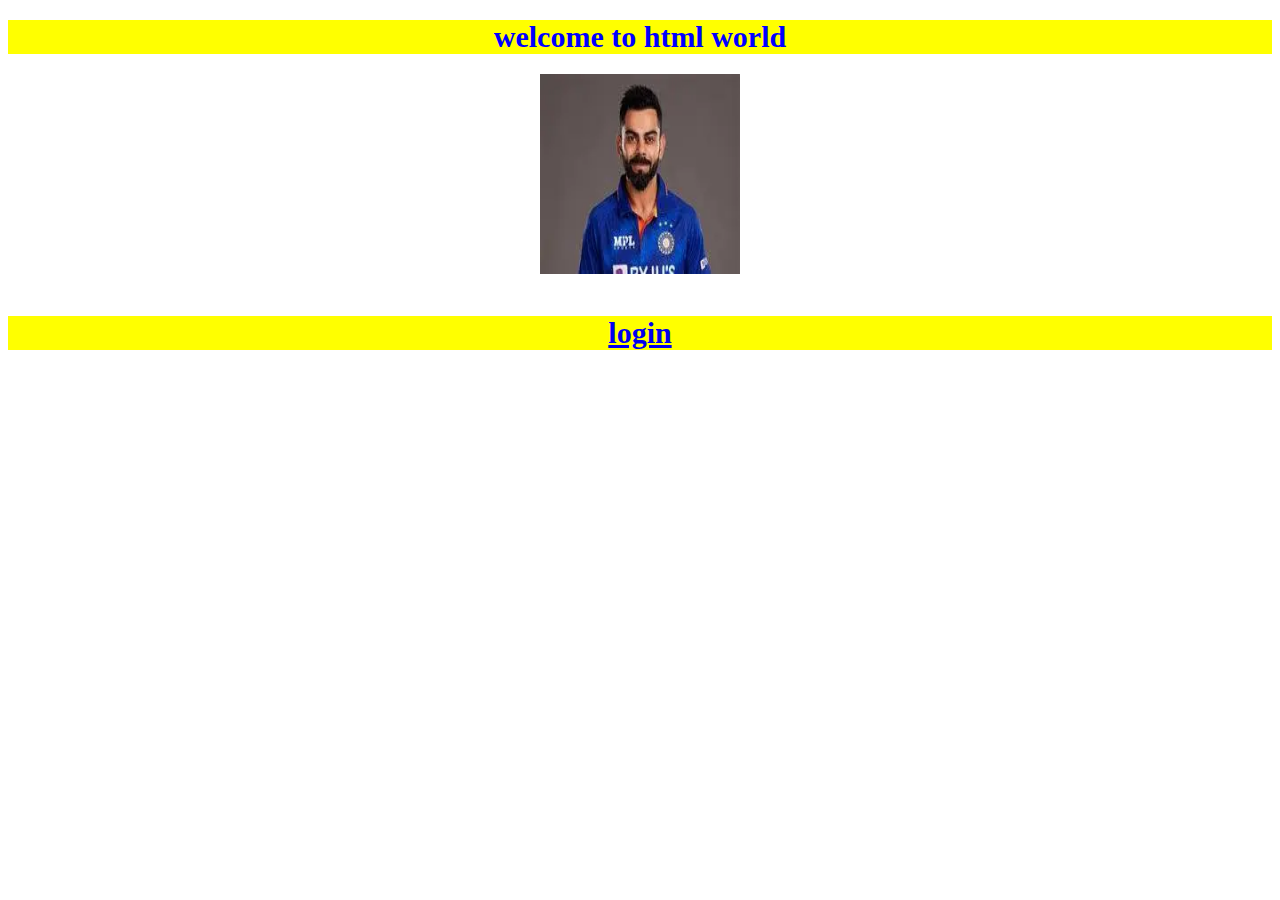
<file: index.html>
<!DOCTYPE html>
<html lang="en">
<head>
    <meta charset="UTF-8">
    <meta name="viewport" content="width=device-width, initial-scale=1.0">
    <title>CRICKET PLAYER</title>
    <link rel="stylesheet" href="./css/style.css">
    <link rel="icon" href="./images/f1.png"
</head>
<body>
    <center>
    <h1>welcome to html world</h1>
    <img src="./images/virat.webp"height ="200px" width="200px" alt="virat">
    <br>
    <br>
    
    <h1><a href="login.html">login</a></h1>
    </center>

</body>
</html>
</file>
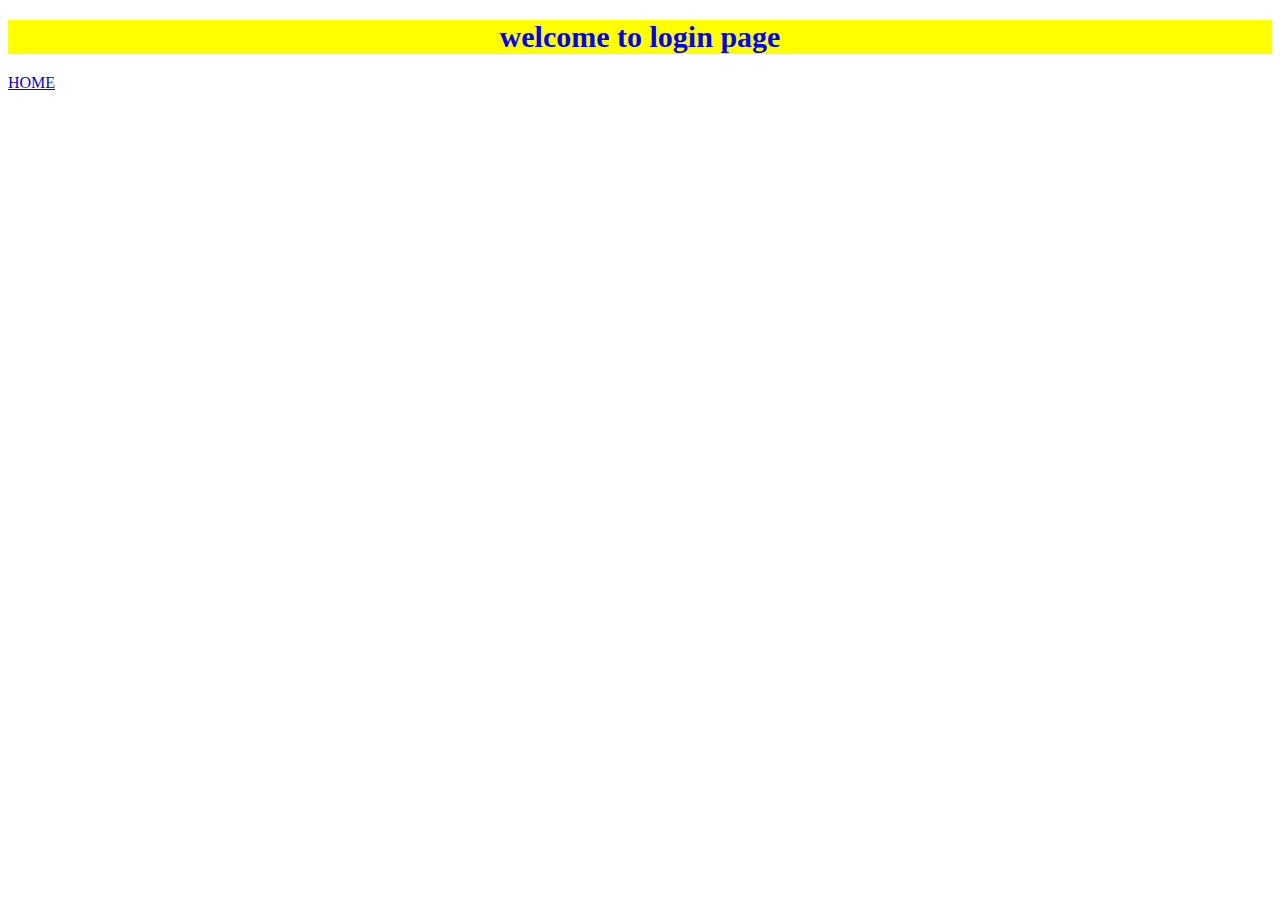
<file: login.html>
<!DOCTYPE html>
<html lang="en">
<head>
    <meta charset="UTF-8">
    <meta name="viewport" content="width=device-width, initial-scale=1.0">
    <title>Document</title>
    <link rel="stylesheet" href="./css/style.css">
</head>
<body>
    <h1>welcome to login page</h1>
    <a href="index.html">HOME</a>
    
</body>
</html>
</file>
<file: css/style.css>
h1{
    background-color: yellow;
    color:blue ;
    text-align: center;
    font-size: 30px;
    font-family: Georgia, 'Times New Roman', Times, serif;
}
</file>
